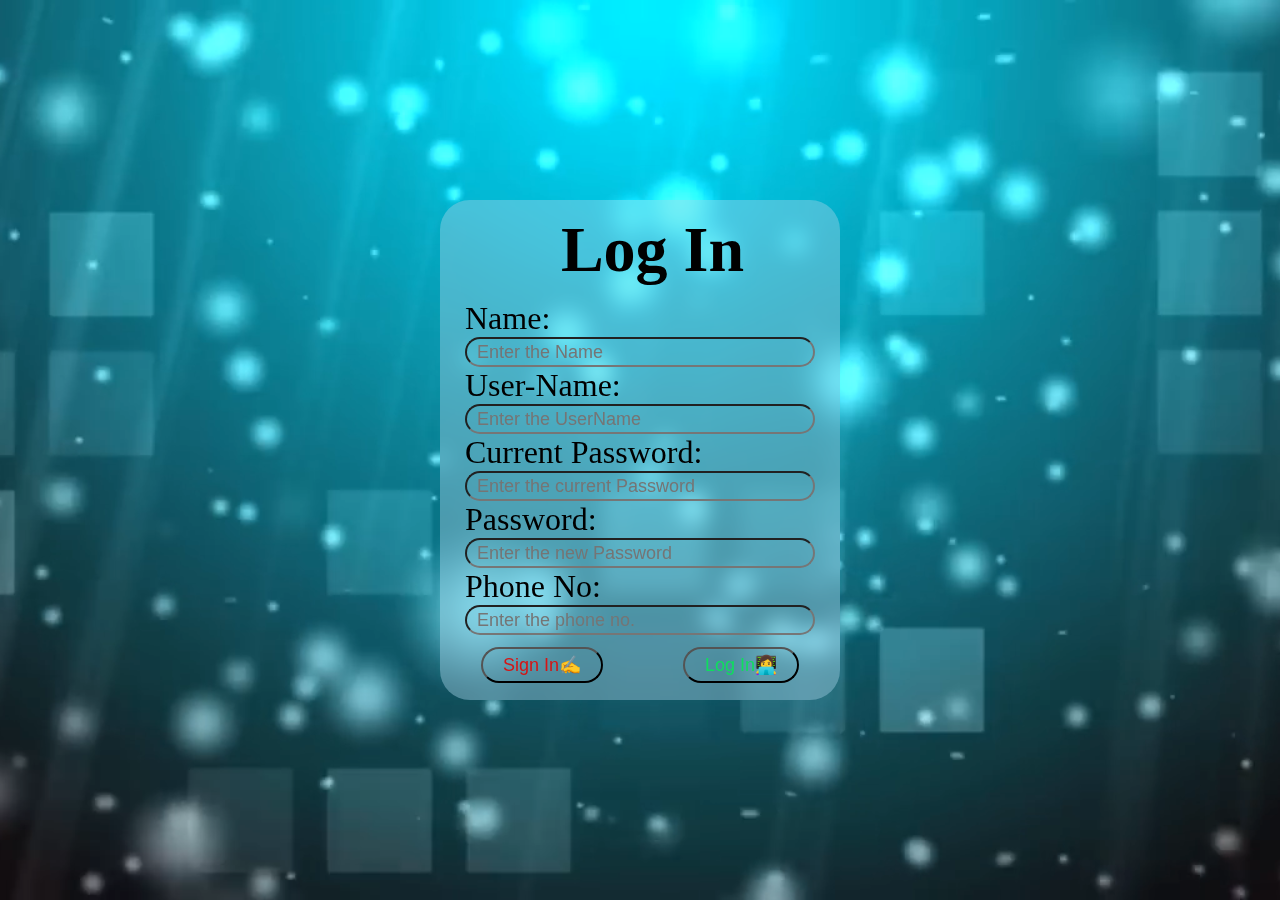
<file: VideoAnimationBackground/index.html>
<!DOCTYPE html>
<html lang="en">
<head>
    <meta charset="UTF-8">
    <meta name="viewport" content="width=device-width, initial-scale=1.0">
    <title>Document</title>
    <link rel="stylesheet" href="style.css">
</head>
<body>
    <div id="main">
        <video src="video.mp4"  autoplay loop muted ></video>

        <div id="box">
           <div id="head">
            <h1>Log In</h1>
           </div>
           <div id="hero">
            <form action="">
                <label class="lab" for="name">Name: </label> <br>
                <input placeholder="Enter the Name""text" id="name"> <br>
                <label class="lab" for="Uname">User-Name: </label> <br>
                <input placeholder="Enter the UserName" type="text" id="Uname"> <br>
                <label class="lab" for="cpass">Current Password: </label> <br>
                <input placeholder="Enter the current Password" type="password" id="cpass"> <br>
                <label class="lab" for="pass">Password: </label> <br>
                <input  placeholder="Enter the new Password" type="password" id="pass"> <br>
                <label class="lab" for="phone">Phone No: </label> <br>
                <input placeholder="Enter the phone no." type="text" id="phone"> <br>
            </form>
           </div>
           <div id="button">
           <a href="video.mp4" download="">
            <button id="b1" >Sign In✍</button>
           </a>
            <button  id="b2">Log In👩‍💻 </button>
           </div>
        </div>
    </div>
</body>
</html>
</file>
<file: VideoAnimationBackground/style.css>
*{
    margin: 0;
    padding: 0;
    box-sizing: border-box;
}
html,body{
    height: 100%;
    width: 100%;
}
#main{
    height: 100%;
    width: 100%;
    display: flex;
    align-items: center;
    justify-content: center;
    
}
video{
    height: 100%;
    width: 100%;
    object-fit: cover;
    position: fixed;
    z-index: -1;
    
}
#box{
    height: 500px;
    width: 400px;
    background-color: rgba(171, 212, 232, 0.405);
    backdrop-filter: blur(10px);
    border-radius: 30px;
    text-align: start;
    padding-left: 25px;
}
#head{
    display: flex;
    align-items: center;
    justify-content: center;
    height: 100px;
    font-size: xx-large;

}
.lab{
    
    font-size: xx-large;
}
input{
    height: 30px;
    width: 350px;
    border-radius: 20px;
    padding-left: 10px;
    font-size: large;
    background-color: transparent;
    color: #000
}
#button{
    height: 60px;
    width: 350px;
    display: flex;
    align-items: center;
    gap: 80px;
    justify-content: center;
}
button{
    padding: 5px 20px;
    font-size: large;
    border-radius: 20px;
}
#b1{
    color: #d61414;
    background-color: transparent;
}
#b2{
    color: #0fde5e;
    background-color: transparent;
}
</file>
